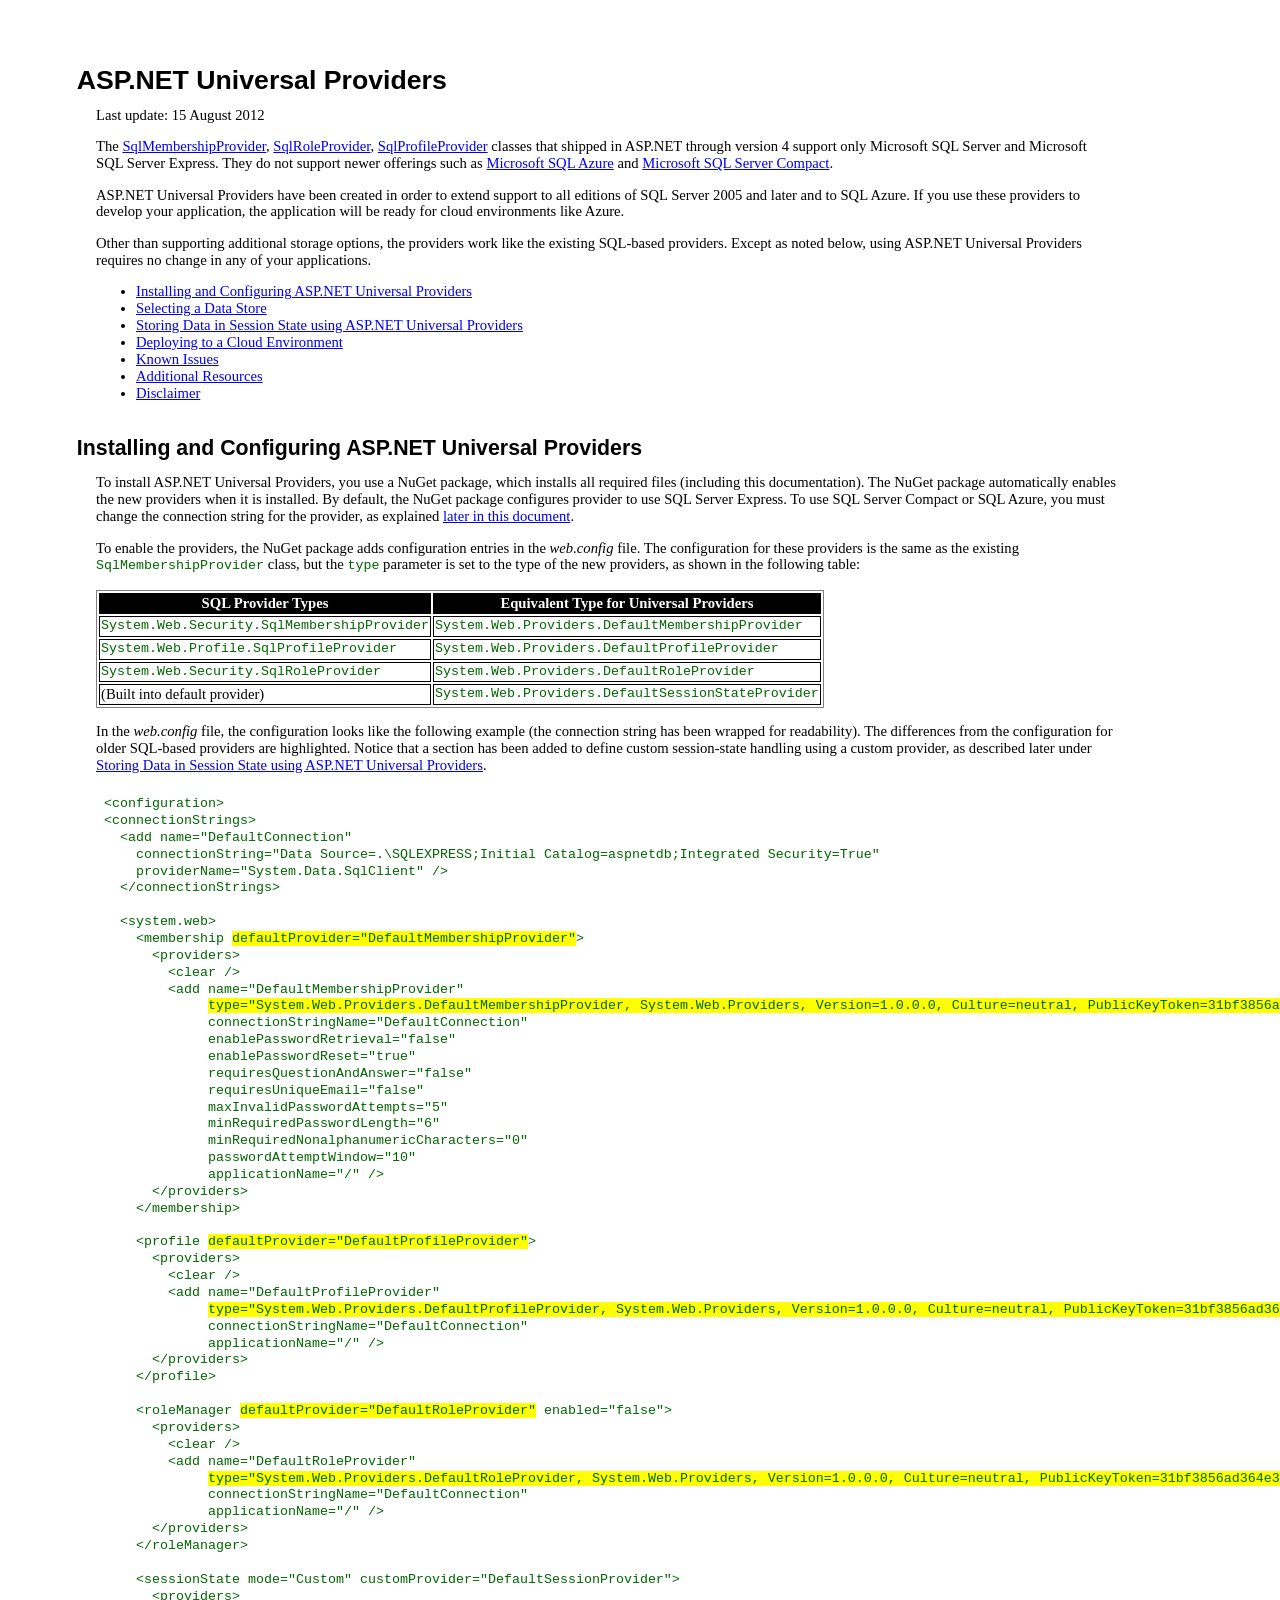
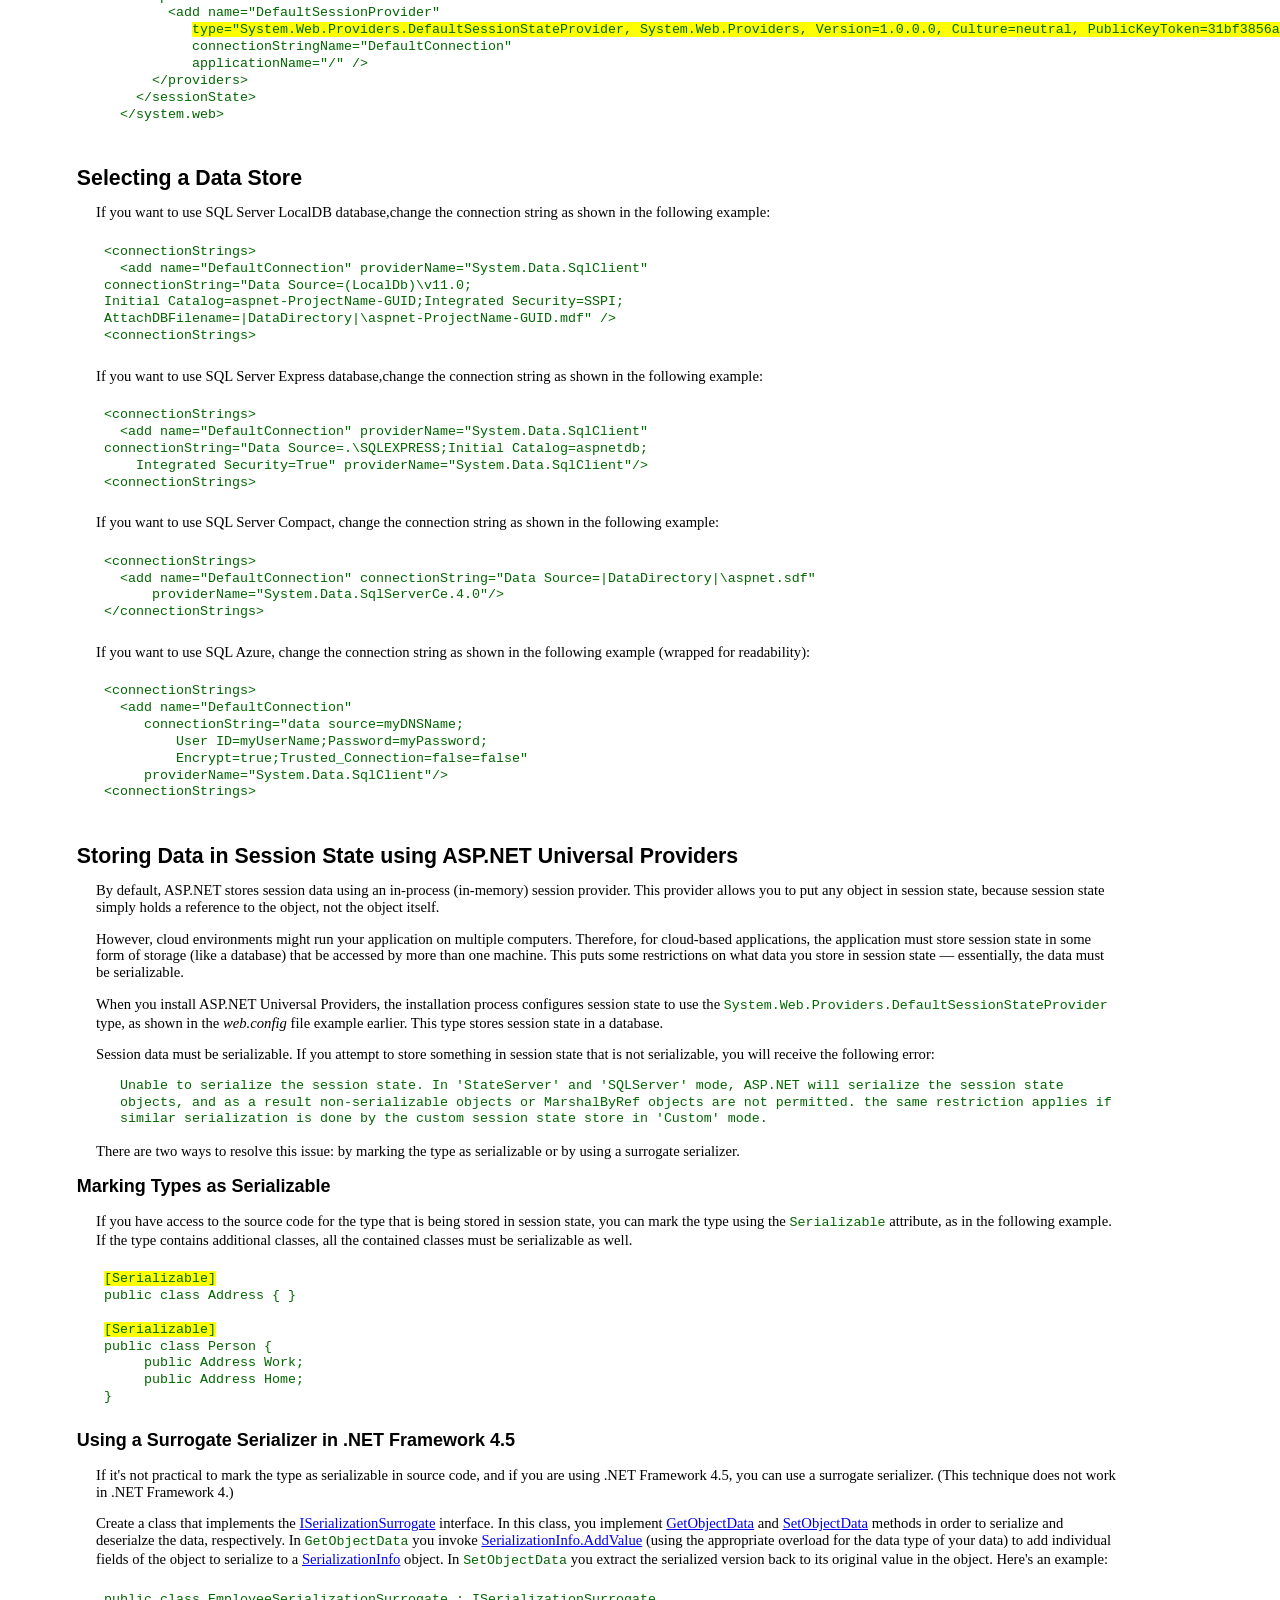
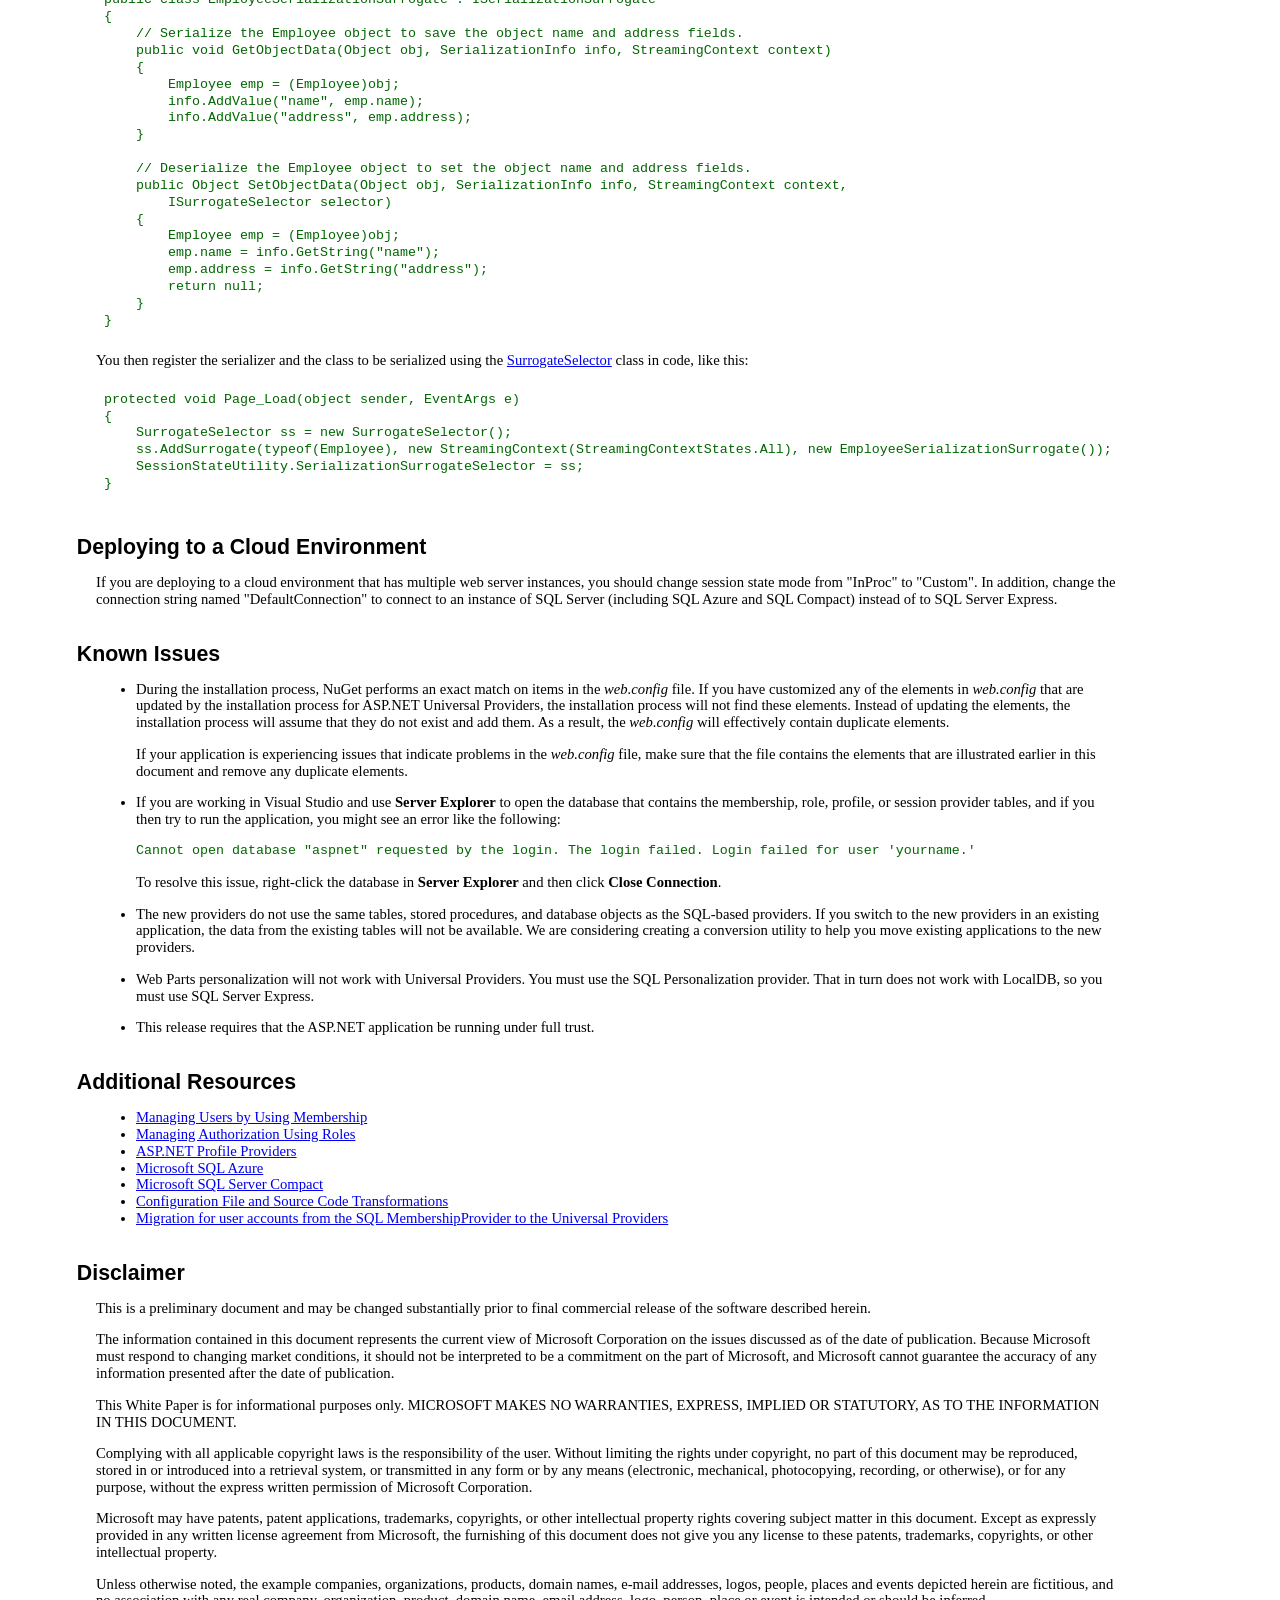
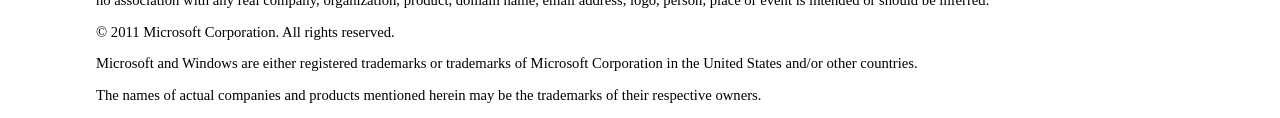
<file: CarPool/packages/Microsoft.AspNet.Providers.Core.1.2/readme.html>
﻿<!DOCTYPE html PUBLIC "-//W3C//DTD XHTML 1.0 Transitional//EN" "http://www.w3.org/TR/xhtml1/DTD/xhtml1-transitional.dtd">
<html xmlns="http://www.w3.org/1999/xhtml">

<head>
<meta content="text/html; charset=utf-8" http-equiv="Content-Type" />
<title>ASP.NET Universal Providers Readme</title>


<style type="text/css">
body{
	margin-left:1in;
	margin-top:.75in;
	margin-right:1.7in;
	font-family:calibri;
	font-size:11pt;
	line-height:1.15em;
	background-color:white;
}

h1{
	margin-left:-.2in;
	font-family:Arial, Verdana, sans-serif;
	font-size:20pt;
}

h2{
	margin-left:-.2in;
	margin-top:1.8em;
	font-family:Arial, Verdana, sans-serif;
	font-size:16pt;
}

h3{
	margin-left:-.2in;
	font-family:Verdana, sans-serif;
	font-size:13.5pt;
}

table{
	border:thin gray groove;
}

thead{
	background-color:black;
	color:white;
	font-weight:bold;
	text-align:center;
}

td{
	border:1px solid black;
}

p.indent1{
	margin-left:.25in;
}


code{
	font-family:"Courier New";
	font-size:10pt;
	color:#006600;
}

pre{
	font-family:"Courier New";
	font-size:10pt;
	padding:8px;
	color:#006600;
}

span.highlight{
    background-color:Yellow;
	
}
</style>

</head>
<body>
<h1>ASP.NET Universal Providers</h1>

<p>Last update: 15 August 2012</p>


<p>The 
<a href="http://msdn.microsoft.com/en-us/library/system.web.security.sqlmembershipprovider.aspx">SqlMembershipProvider</a>, 
<a href="http://msdn.microsoft.com/en-us/library/system.web.security.sqlroleprovider.aspx">SqlRoleProvider</a>, 
<a href="http://msdn.microsoft.com/en-us/library/system.web.profile.sqlprofileprovider.aspx">SqlProfileProvider</a> classes that shipped in ASP.NET through version 4 support only Microsoft SQL Server and Microsoft SQL Server Express. They do not support newer offerings such as 
<a href="http://msdn.microsoft.com/en-us/library/ee336241.aspx">Microsoft SQL Azure</a> and 
<a href="http://www.microsoft.com/downloads/en/details.aspx?FamilyID=033cfb76-5382-44fb-bc7e-b3c8174832e2">Microsoft SQL Server Compact</a>. </p>
<p>ASP.NET Universal Providers have been created in order to extend support to all editions of SQL Server 2005 and later and to SQL Azure. If you use these providers to develop your application, the application will be ready for cloud environments like Azure.</p>
<p>Other than supporting additional storage options, the providers work like the existing SQL-based providers. Except as noted below, using ASP.NET Universal Providers requires no change in any of your applications.</p>
<ul>
	<li><a href="#Installing_and_Configuring_ASP.NET_Unive">Installing and 
	Configuring ASP.NET Universal Providers</a></li>
	<li><a href="#Selecting_a_Data_Store">Selecting a Data Store</a></li>
	<li><a href="#Storing_Data_in_Session_State_using_ASP">Storing Data in 
	Session State using ASP.NET Universal Providers</a></li>
	<li><a href="#Deploying_to_a_Cloud_Environment">Deploying to a Cloud 
	Environment</a></li>
	<li><a href="#Known_Issues">Known Issues</a></li>
	<li><a href="#Additional_Resources">Additional Resources</a></li>
	<li><a href="#Disclaimer">Disclaimer</a><br />
	</li>
</ul>

<h2><a name="Installing_and_Configuring_ASP.NET_Unive">Installing and Configuring ASP.NET Universal Providers</a></h2>



<p>To install ASP.NET Universal Providers, you use a NuGet package, which installs all required files (including this documentation). The NuGet package automatically enables the new providers when it is installed. By default, the NuGet package configures provider to use SQL Server Express. To use SQL Server Compact or SQL Azure, you must change the connection string for the provider, as explained 
<a href="#Selecting_a_Data_Store">later in this document</a>.</p>

<p>To enable the providers, the NuGet package adds configuration entries in the 
<em>web.config</em> file. The configuration for these providers is the same as the existing 
<code>SqlMembershipProvider</code> class, but the <code>type</code> parameter is set to the type of the new providers, as shown in the following table:</p>


<table>
	<thead>
		<td>SQL Provider Types</td>
		<td>Equivalent Type for Universal Providers</td>
	</thead>
	<tr>
		<td ><code>System.Web.Security.SqlMembershipProvider</code></td>
		<td ><code>System.Web.Providers.DefaultMembershipProvider</code></td>
	</tr>
	<tr>
		<td><code>System.Web.Profile.SqlProfileProvider</code></td>
		<td><code>System.Web.Providers.DefaultProfileProvider</code></td>
	</tr>
	<tr>
		<td><code>System.Web.Security.SqlRoleProvider</code></td>
		<td><code>System.Web.Providers.DefaultRoleProvider</code></td>
	</tr>
	<tr>
		<td>(Built into default provider)</td>
		<td><code>System.Web.Providers.DefaultSessionStateProvider</code></td>
	</tr>
</table>
<p>In the <em>web.config</em> file, the configuration looks like the following example (the connection string has been wrapped for readability). The differences from the configuration for older SQL-based providers are highlighted. Notice that a section has been added to define custom session-state handling using a custom provider, as described later under 
<a href="#Storing_Data_in_Session_State_using_ASP">Storing Data in Session State using ASP.NET Universal Providers</a>.</p>
<pre>&lt;configuration&gt;
&lt;connectionStrings&gt;
  &lt;add name="DefaultConnection"
    connectionString="Data Source=.\SQLEXPRESS;Initial Catalog=aspnetdb;Integrated Security=True"
    providerName="System.Data.SqlClient" /&gt;
  &lt;/connectionStrings&gt;

  &lt;system.web&gt;
    &lt;membership <span class="highlight">defaultProvider="DefaultMembershipProvider"</span>&gt;
      &lt;providers&gt;
        &lt;clear /&gt;
        &lt;add name="DefaultMembershipProvider"
             <span class="highlight">type="System.Web.Providers.DefaultMembershipProvider, System.Web.Providers, Version=1.0.0.0, Culture=neutral, PublicKeyToken=31bf3856ad364e35" 
</span>             connectionStringName="DefaultConnection"
             enablePasswordRetrieval="false"
             enablePasswordReset="true"
             requiresQuestionAndAnswer="false"
             requiresUniqueEmail="false"
             maxInvalidPasswordAttempts="5"
             minRequiredPasswordLength="6"
             minRequiredNonalphanumericCharacters="0"
             passwordAttemptWindow="10"
             applicationName="/" /&gt;
      &lt;/providers&gt;
    &lt;/membership&gt;

    &lt;profile <span class="highlight">defaultProvider="DefaultProfileProvider"</span>&gt;
      &lt;providers&gt;
        &lt;clear /&gt;
        &lt;add name="DefaultProfileProvider"
             <span class="highlight">type="System.Web.Providers.DefaultProfileProvider, System.Web.Providers, Version=1.0.0.0, Culture=neutral, PublicKeyToken=31bf3856ad364e35" 
</span>             connectionStringName="DefaultConnection"
             applicationName="/" /&gt;
      &lt;/providers&gt;
    &lt;/profile&gt;

    &lt;roleManager <span class="highlight">defaultProvider="DefaultRoleProvider"</span> enabled="false"&gt;
      &lt;providers&gt;
        &lt;clear /&gt;
        &lt;add name="DefaultRoleProvider"
             <span class="highlight">type="System.Web.Providers.DefaultRoleProvider, System.Web.Providers, Version=1.0.0.0, Culture=neutral, PublicKeyToken=31bf3856ad364e35"
</span>             connectionStringName="DefaultConnection"
             applicationName="/" /&gt;
      &lt;/providers&gt;
    &lt;/roleManager&gt;

    &lt;sessionState mode="Custom" customProvider="DefaultSessionProvider"&gt;
      &lt;providers&gt;
        &lt;add name="DefaultSessionProvider"
           <span class="highlight">type="System.Web.Providers.DefaultSessionStateProvider, System.Web.Providers, Version=1.0.0.0, Culture=neutral, PublicKeyToken=31bf3856ad364e35"
</span>           connectionStringName="DefaultConnection"
           applicationName="/" /&gt;
      &lt;/providers&gt;
    &lt;/sessionState&gt;
  &lt;/system.web&gt;&nbsp;</pre>

<h2><a name="Selecting_a_Data_Store">Selecting a Data Store</a></h2>
<p>If you want to use SQL Server LocalDB database,change the connection string as shown in the following example:</p>
<pre>
&lt;connectionStrings&gt;
  &lt;add name="DefaultConnection" providerName="System.Data.SqlClient" 
connectionString="Data Source=(LocalDb)\v11.0;
Initial Catalog=aspnet-ProjectName-GUID;Integrated Security=SSPI;
AttachDBFilename=|DataDirectory|\aspnet-ProjectName-GUID.mdf" /&gt;
&lt;connectionStrings&gt;
</pre>
<p>If you want to use SQL Server Express database,change the connection string as shown in the following example:</p>
<pre>
&lt;connectionStrings&gt;
  &lt;add name="DefaultConnection" providerName="System.Data.SqlClient" 
connectionString="Data Source=.\SQLEXPRESS;Initial Catalog=aspnetdb;
    Integrated Security=True" providerName="System.Data.SqlClient"/&gt;
&lt;connectionStrings&gt;
</pre>

<p>If you want to use SQL Server Compact, change the connection string as shown in the following example:</p>

<pre>&lt;connectionStrings&gt;
  &lt;add name="DefaultConnection" connectionString="Data Source=|DataDirectory|\aspnet.sdf" 
      providerName="System.Data.SqlServerCe.4.0"/&gt;
&lt;/connectionStrings&gt;</pre>
<p>If you want to use SQL Azure, change the connection string as shown in the 
following example (wrapped for readability):</p>
<pre>&lt;connectionStrings&gt;
  &lt;add name="DefaultConnection" 
     connectionString="data source=myDNSName;
         User ID=myUserName;Password=myPassword;
         Encrypt=true;Trusted_Connection=false=false"
     providerName="System.Data.SqlClient"/&gt;
&lt;connectionStrings&gt;</pre>

<h2><a name="Storing_Data_in_Session_State_using_ASP">Storing Data in Session State using ASP.NET Universal Providers</a></h2>

<p>By default, ASP.NET stores session data using an in-process (in-memory) session provider. This provider allows you to put any object in session state, because session state simply holds a reference to the object, not the object itself.</p>
<p>However, cloud environments might run your application on multiple computers. Therefore, for cloud-based applications, the application must store session state in some form of storage (like a database) that be accessed by more than one machine. This puts some restrictions on what data you store in session state — essentially, the data must be serializable. </p>
<p>When you install ASP.NET Universal Providers, the installation process configures session state to use the 
<code>System.Web.Providers.DefaultSessionStateProvider</code> type, as shown in the 
<em>web.config</em> file example earlier. This type stores session state in a database.</p> 
<p>Session data must be serializable. If you attempt to store something in session state that is not serializable, you will receive the following error: </p>

<p class="indent1"><code>Unable to serialize the session state. In 'StateServer' and 'SQLServer' mode, ASP.NET will serialize the session state objects, and as a result non-serializable objects or MarshalByRef objects are not permitted. the same restriction applies if similar serialization is done by the custom session state store in 'Custom' mode. </code></p>

<p>There are two ways to resolve this issue: by marking the type as serializable or by using a surrogate serializer.</p>

<h3>Marking Types as Serializable</h3>

<p>If you have access to the source code for the type that is being stored in session state, you can mark the type using the 
<code>Serializable</code> attribute, as in the following example. If the type contains additional classes, all the contained classes must be serializable as well.</p>
<pre><span class="highlight">[Serializable]</span>
public class Address { }

<span class="highlight">[Serializable]</span>
public class Person { 
     public Address Work;
     public Address Home; 
}</pre>

<h3>Using a Surrogate Serializer in .NET Framework 4.5</h3>

<p>If it's not practical to mark the type as serializable in source code, and if you are using .NET Framework 4.5, you can use a surrogate serializer. (This technique does not work in .NET Framework 4.)</p>
<p>Create a class that implements the 
<a href="http://msdn.microsoft.com/en-us/library/system.runtime.serialization.iserializationsurrogate.aspx">ISerializationSurrogate</a> interface.  In this class, you implement 
<a href="http://msdn.microsoft.com/en-us/library/system.runtime.serialization.iserializationsurrogate.getobjectdata.aspx">GetObjectData</a> and 
<a href="http://msdn.microsoft.com/en-us/library/system.runtime.serialization.iserializationsurrogate.setobjectdata.aspx">SetObjectData</a> methods in order to serialize and deserialze the data, respectively. In 
<code>GetObjectData</code> you invoke 
<a href="http://msdn.microsoft.com/en-us/library/system.runtime.serialization.serializationinfo.addvalue.aspx">SerializationInfo.AddValue</a> (using the appropriate overload for the data type of your data) to add individual fields of the object to serialize to a 
<a href="http://msdn.microsoft.com/en-us/library/system.runtime.serialization.serializationinfo.aspx">SerializationInfo</a> object. In 
<code>SetObjectData</code> you extract the serialized version back to its original value in the object. Here's an example:</p>










<pre>public class EmployeeSerializationSurrogate : ISerializationSurrogate
{
    // Serialize the Employee object to save the object name and address fields.
    public void GetObjectData(Object obj, SerializationInfo info, StreamingContext context)
    {
        Employee emp = (Employee)obj;
        info.AddValue("name", emp.name);
        info.AddValue("address", emp.address);
    }

    // Deserialize the Employee object to set the object name and address fields.
    public Object SetObjectData(Object obj, SerializationInfo info, StreamingContext context,
        ISurrogateSelector selector)
    {
        Employee emp = (Employee)obj;
        emp.name = info.GetString("name");
        emp.address = info.GetString("address");
        return null;
    }
}</pre>
<p>You then register the serializer and the class to be serialized using the 
<a href="http://msdn.microsoft.com/en-us/library/system.runtime.serialization.surrogateselector.aspx">SurrogateSelector</a> class in code, like this:</p>
<pre>protected void Page_Load(object sender, EventArgs e)
{
    SurrogateSelector ss = new SurrogateSelector();
    ss.AddSurrogate(typeof(Employee), new StreamingContext(StreamingContextStates.All), new EmployeeSerializationSurrogate());
    SessionStateUtility.SerializationSurrogateSelector = ss;
}</pre>
<h2><a name="Deploying_to_a_Cloud_Environment">Deploying to a Cloud Environment</a></h2>

<p>If you are deploying to a cloud environment that has multiple web server instances, you should change session state mode from "InProc" to "Custom".  In addition, change the connection string named "DefaultConnection" to connect to an instance of SQL Server (including SQL Azure and SQL  Compact) instead of to SQL Server Express.</p>

<h2><a name="Known_Issues">Known Issues</a></h2>

<ul>



<li>
<p>During the installation process, NuGet performs an exact match on items in the 
<em>web.config</em> file. If you have customized any of the elements in <em>web.config</em> that are updated by the installation process for ASP.NET Universal Providers, the installation process will not find these elements. Instead of updating the elements, the installation process will assume that they do not exist and add them. As a result, the 
<em>web.config</em> will effectively contain duplicate elements.</p>
<p>If your application is experiencing issues that indicate problems in the <em>web.config</em> file, make sure that the file contains the elements that are illustrated earlier in this document and remove any duplicate elements.</p>
</li>

<li>
<p>If you are working in Visual Studio and use <strong>Server Explorer</strong> to open the database that contains the membership, role, profile, or session provider tables, and if you then try to run the application, you might see an error like the following: </p>
<p><code>Cannot open database "aspnet" requested by the login. The login failed. Login failed for user 'yourname.'</code></p>
<p>To resolve this issue, right-click the database in <strong>Server Explorer</strong> and then click 
<strong>Close Connection</strong>. </p>
</li>


<li>
<p>The new providers do not use the same tables, stored procedures, and database objects as the SQL-based providers. If you switch to the new providers in an existing application, the data from the existing tables will not be available. We are considering creating a conversion utility to help you move existing applications to the new providers.</p>
</li>


<li>
<p>Web Parts personalization will not work with Universal Providers. You must use the SQL Personalization provider. That in turn does not work with LocalDB, so you must use SQL Server Express.</p>
</li>

<li>
<p>This release requires that the ASP.NET application be running under full trust.</p>
</li>

</ul>


<h2><a name="Additional_Resources">Additional Resources</a></h2>

<ul>
<li><a href="http://msdn.microsoft.com/en-us/library/tw292whz.aspx">Managing Users by Using Membership</a></li>
<li><a href="http://msdn.microsoft.com/en-us/library/9ab2fxh0.aspx">Managing Authorization Using Roles</a></li>
<li><a href="http://msdn.microsoft.com/en-us/library/014bec1k.aspx">ASP.NET Profile Providers</a></li>
<li><a href="http://msdn.microsoft.com/en-us/library/ee336241.aspx">Microsoft SQL Azure</a></li>
<li>
<a href="http://www.microsoft.com/downloads/en/details.aspx?FamilyID=033cfb76-5382-44fb-bc7e-b3c8174832e2">Microsoft SQL Server Compact</a></li>
<li>
<a href="http://docs.nuget.org/docs/creating-packages/configuration-file-and-source-code-transformations">Configuration File and Source Code Transformations</a></li>
<li><a href="http://go.microsoft.com/fwlink/?LinkId=261899">Migration for user accounts from the SQL MembershipProvider to the Universal Providers</a></li>
</ul>
<h2><a name="Disclaimer">Disclaimer</a></h2>


<p>This is a preliminary document and may be changed substantially prior to final commercial release of the software described herein.</p>
<p>The information contained in this document represents the current view of Microsoft Corporation on the issues discussed as of the date of publication. Because Microsoft must respond to changing market conditions, it should not be interpreted to be a commitment on the part of Microsoft, and Microsoft cannot guarantee the accuracy of any information presented after the date of publication.</p>
<p>This White Paper is for informational purposes only. MICROSOFT MAKES NO WARRANTIES, EXPRESS, IMPLIED OR STATUTORY, AS TO THE INFORMATION IN THIS DOCUMENT.
<p>Complying with all applicable copyright laws is the responsibility of the user. Without limiting the rights under copyright, no part of this document may be reproduced, stored in or introduced into a retrieval system, or transmitted in any form or by any means (electronic, mechanical, photocopying, recording, or otherwise), or for any purpose, without the express written permission of Microsoft Corporation.</p>
<p>Microsoft may have patents, patent applications, trademarks, copyrights, or other intellectual property rights covering subject matter in this document. Except as expressly provided in any written license agreement from Microsoft, the furnishing of this document does not give you any license to these patents, trademarks, copyrights, or other intellectual property.</p>
<p>Unless otherwise noted, the example companies, organizations, products, domain names, e-mail addresses, logos, people, places and events depicted herein are fictitious, and no association with any real company, organization, product, domain name, email address, logo, person, place or event is intended or should be inferred.</p>
<p>&copy; 2011 Microsoft Corporation. All rights reserved.</p>
<p>Microsoft and Windows are either registered trademarks or trademarks of Microsoft Corporation in the United States and/or other countries.</p>
<p>The names of actual companies and products mentioned herein may be the trademarks of their respective owners.</p>
</body>
</html>
</file>
